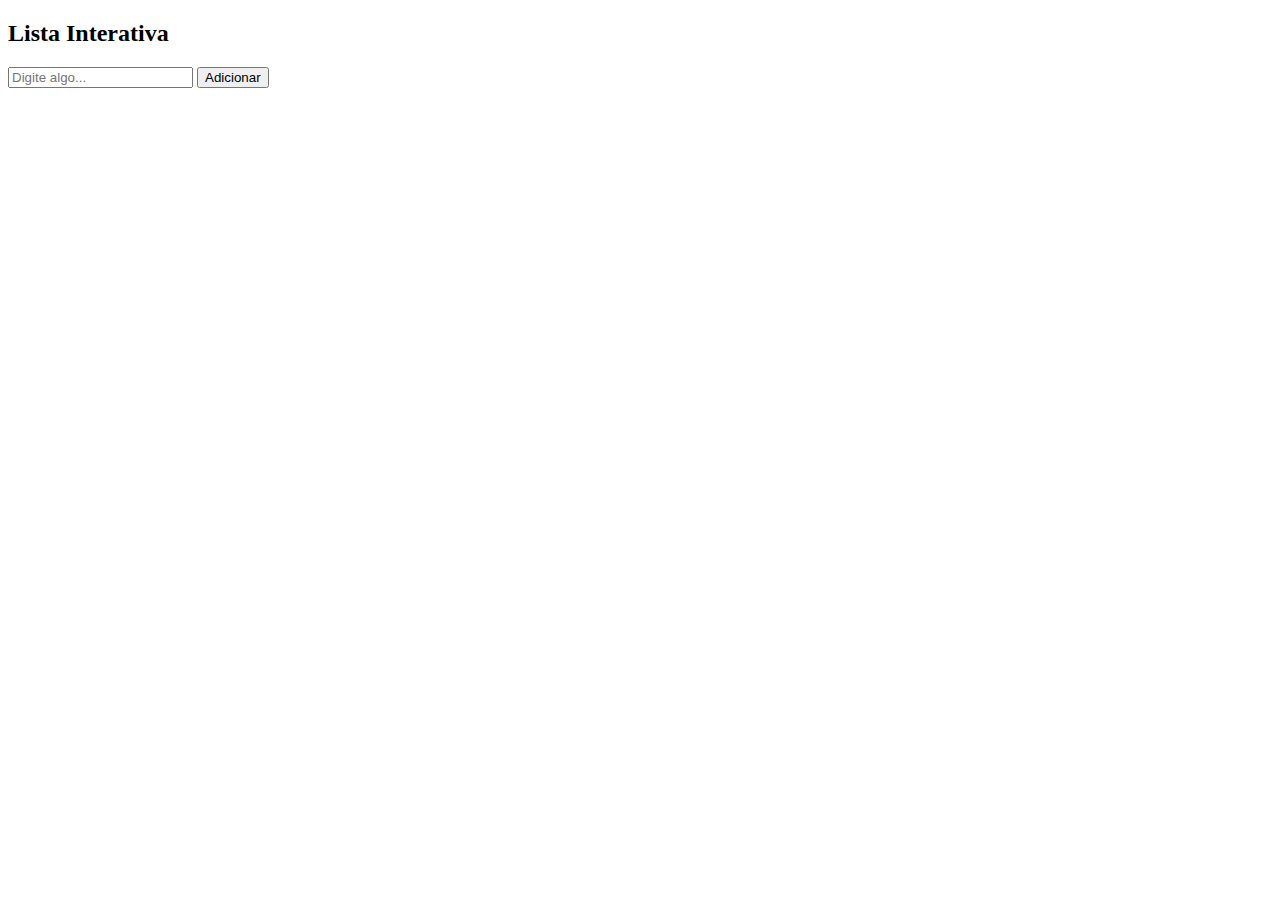
<file: d002/index.html>
<!DOCTYPE html>
<html lang="en">

<head>
    <meta charset="UTF-8">
    <meta name="viewport" content="width=device-width, initial-scale=1.0">
    <link rel="stylesheet" href="style.css">
    <title>D002</title>
</head>

<body>
    <h2>Lista Interativa</h2>
    <input type="text" id="inputItem" placeholder="Digite algo...">
    <button id="addBtn">Adicionar</button>

    <ul id="lista"></ul>


    <script>
        const addBtn = document.getElementById('addBtn');
        const input = document.getElementById('inputItem');
        const lista = document.getElementById('lista');

        addBtn.addEventListener('click', () => {
            const texto = input.value.trim();

            if (texto === "") return; // não adiciona se estiver vazio

            // 1. Criar o <li>
            const li = document.createElement('li');
            li.classList.add('item'); // classe com animação de entrada
            li.textContent = texto;

            // 2. Criar botão de remover
            const btnRemover = document.createElement('button');
            btnRemover.textContent = 'Remover';
            btnRemover.classList.add('remover');

            // 3. Evento de remover com animação
            btnRemover.addEventListener('click', () => {
                li.classList.add('removendo'); // adiciona classe de saída

                // espera a animação terminar antes de remover do DOM
                setTimeout(() => {
                    lista.removeChild(li);
                }, 500); // tempo deve bater com a animação no CSS
            });

            // 4. Adiciona o botão ao <li>
            li.appendChild(btnRemover);

            // 5. Adiciona o <li> na lista
            lista.appendChild(li);

            // limpa o input
            input.value = '';
        });
    </script>


</body>

</html>
</file>
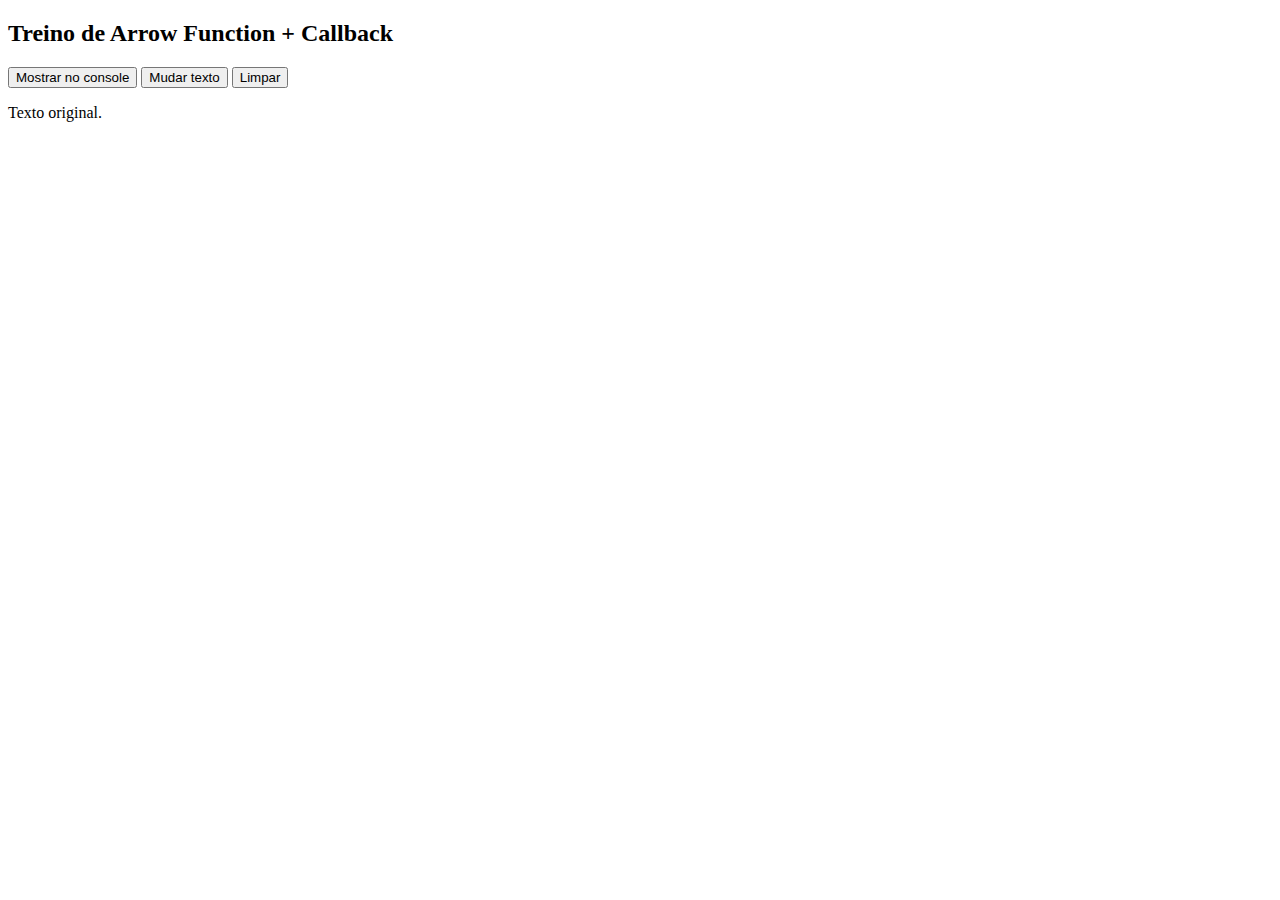
<file: Mini-Praticas/arrow-funtions/index.html>
<!DOCTYPE html>
<html lang="en">

<head>
    <meta charset="UTF-8">
    <meta name="viewport" content="width=device-width, initial-scale=1.0">
    <title>Arrow Funtions</title>
</head>

<body>
    <h2>Treino de Arrow Function + Callback</h2>

    <button id="botaoConsole">Mostrar no console</button>
    <button id="botaoTexto">Mudar texto</button>
    <button id="botaoReset">Limpar</button>

    <p id="mensagem">Texto original.</p>

    <script src="script.js"></script>
</body>

</html>
</file>
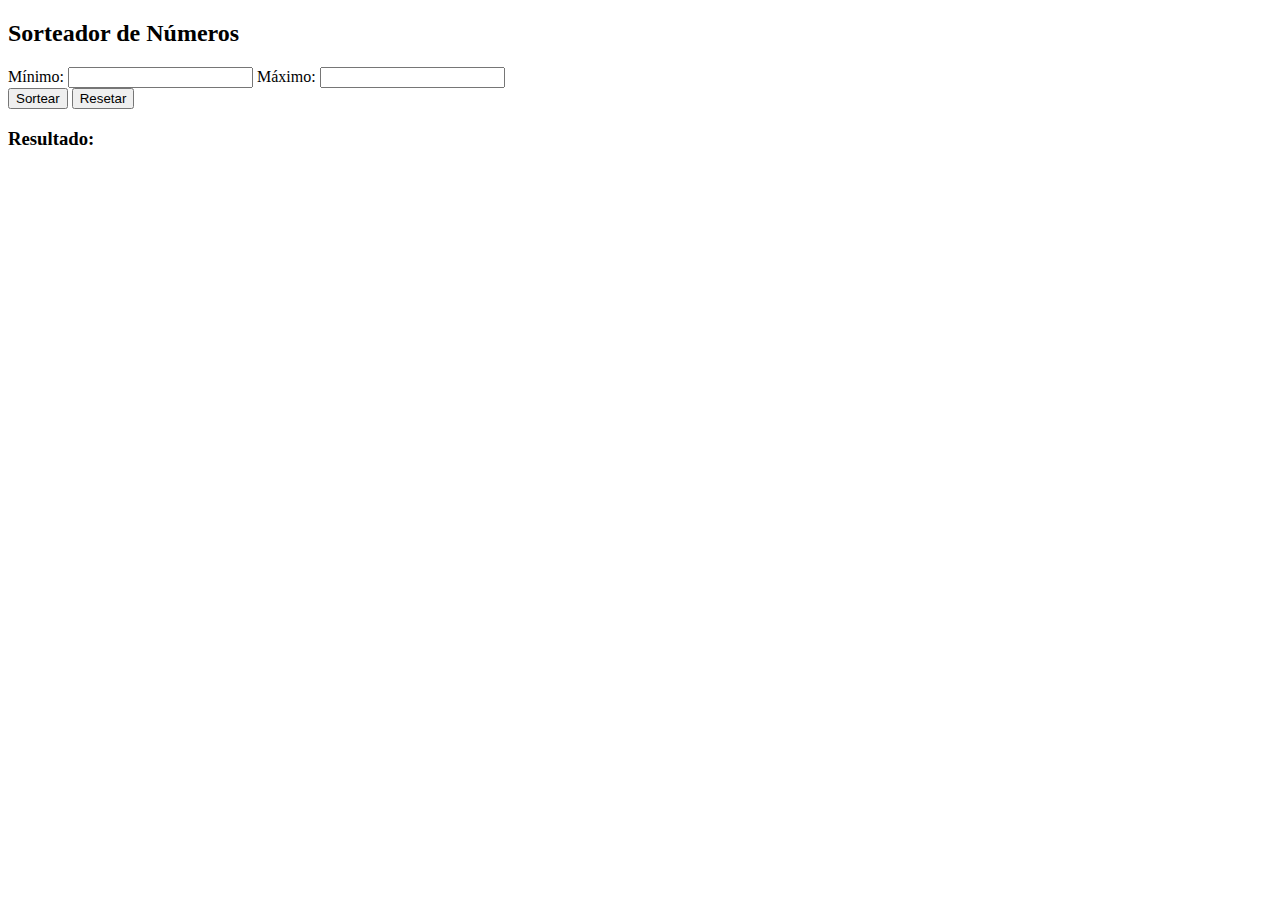
<file: Mini-Praticas/eventListener/index.html>
<!DOCTYPE html>
<html lang="en">

<head>
    <meta charset="UTF-8">
    <meta name="viewport" content="width=device-width, initial-scale=1.0">
    <title>EventListener</title>
</head>

<body>
    <h2>Sorteador de Números</h2>

    <label>Mínimo: <input type="number" id="min"></label>
    <label>Máximo: <input type="number" id="max"></label>
    <br>
    <button id="sortear">Sortear</button>
    <button id="reset">Resetar</button>

    <h3 id="resultado">Resultado: </h3>

    <script>
        let valorMin = document.querySelector('#min')
        let valorMax = document.querySelector('#max')
        let Sortear = document.querySelector('#sortear')
        let resetar = document.querySelector('#reset')
        let result = document.querySelector('#resultado')

        Sortear.addEventListener('click', () => {
            let min = Number(valorMin.value)
            console.log(typeof (min))
            let max = Number(valorMax.value)
            console.log(typeof (max))

            result.textContent = `Resultado: ${Math.floor(Math.random() * (max - min + 1)) + min}`
            console.log(Math.random() * (max - min) + min)
            console.log(typeof (min))
            console.log(typeof (max))
        })


        resetar.addEventListener('click', () => {
            valorMin.value = "";
            valorMax.value = "";
            result.textContent = "Resultado:";
            result.style.color = "black";
        });


    </script>

</body>

</html>
</file>
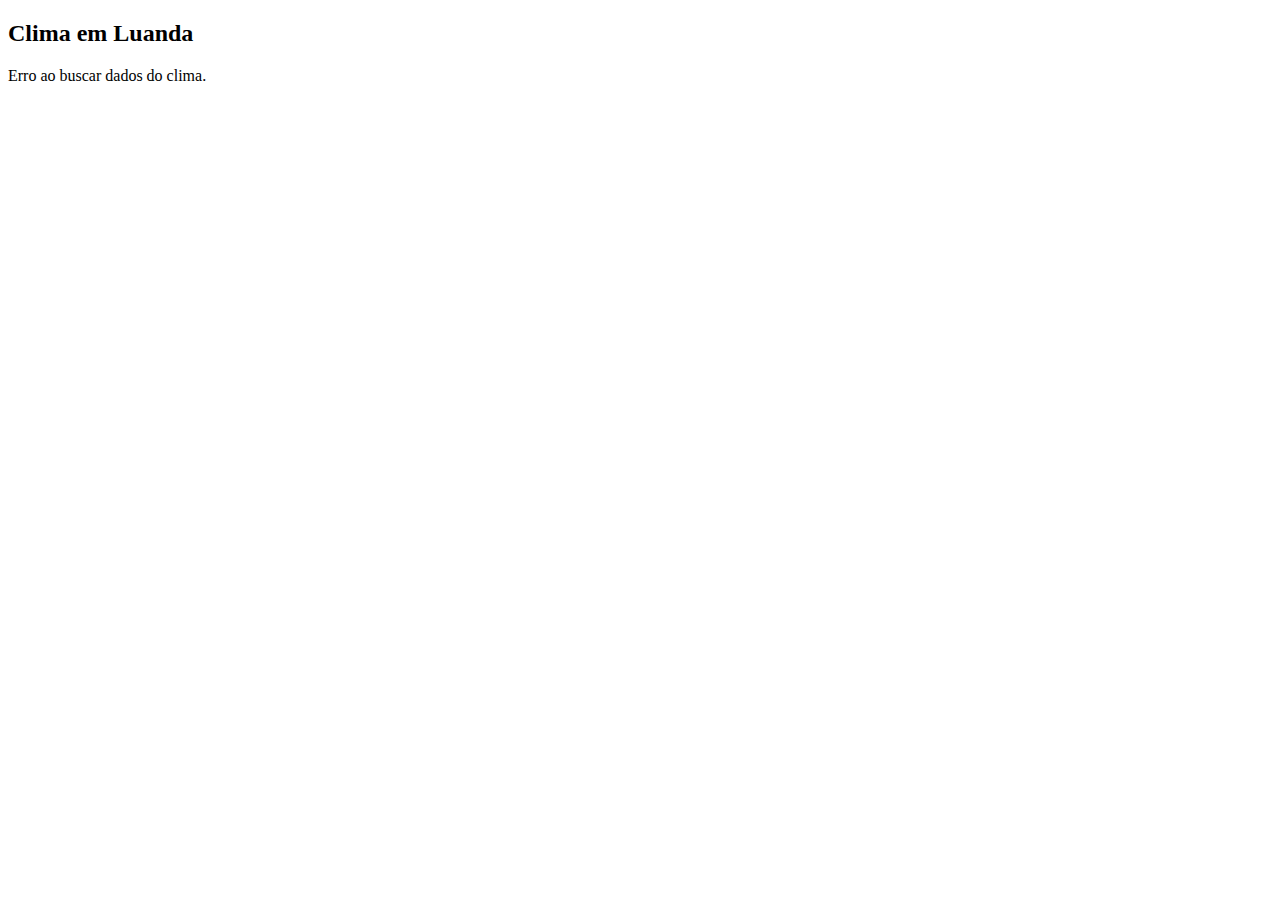
<file: Mini-Praticas/request-api/index.html>
<!DOCTYPE html>
<html lang="en">

<head>
    <meta charset="UTF-8">
    <meta name="viewport" content="width=device-width, initial-scale=1.0">
    <title>Clima</title>
</head>

<body>
    <h2>Clima em Luanda</h2>
    <p id="clima">Carregando...</p>


    <script>

        async function buscarClima() {
            const url = "https://api.open-meteo.com/v1/forecast?latitude=-8.83&longitude=13.24&current_weather=true";

            try {
                const response = await fetch(url);
                const data = await response.json();

                const clima = data.current_weather;
                const temp = clima.temperature;
                const vento = clima.windspeed

                let result = document.getElementById('clima').innerHTML = `<strong>Temp:</strong> ${clima.temperature}°c <strong>|</strong> <strong>Vento:</strong> ${clima.windspeed}km/h`

            } catch (err) {
                document.getElementById("clima").textContent = "Erro ao buscar dados do clima.";
                console.error(err);
            }

            /*
            fetch(url)
            .then(res => res.json())
            .then(data => {
                const clima = data.current_weather;
                const temp = clima.temperature;
                const vento = clima.windspeed

                let result = document.getElementById('clima').textContent = `Temp:${clima.temperature}°C Vento: ${clima.windspeed}km/h`
            })
            .catch(err => {
                console.log(err)
            })
            */

        }

        buscarClima();
    </script>
</body>

</html>
</file>
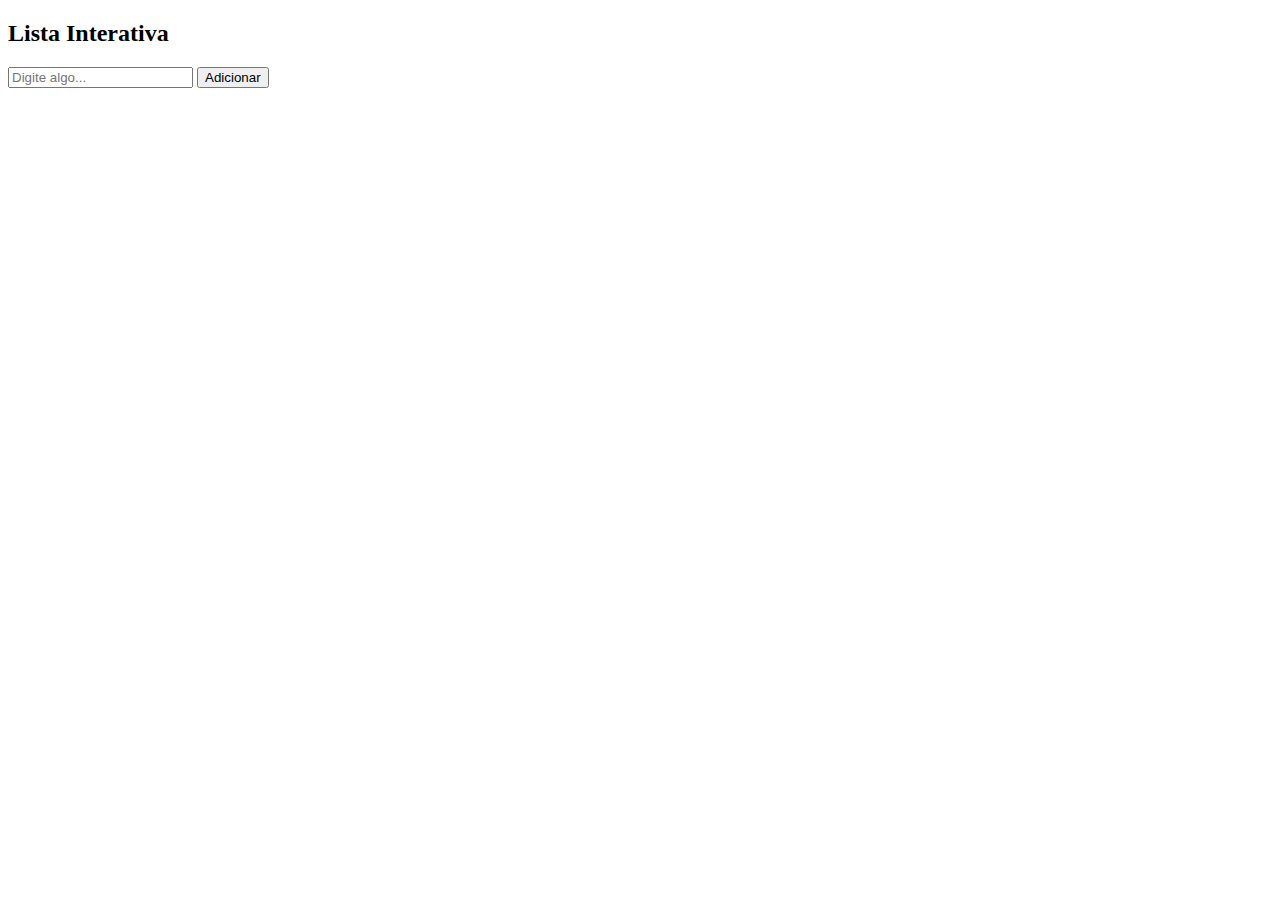
<file: Semana1/d002/index.html>
<!DOCTYPE html>
<html lang="en">

<head>
    <meta charset="UTF-8">
    <meta name="viewport" content="width=device-width, initial-scale=1.0">
    <link rel="stylesheet" href="style.css">
    <title>D002</title>
</head>

<body>
    <h2>Lista Interativa</h2>
    <input type="text" id="inputItem" placeholder="Digite algo...">
    <button id="addBtn">Adicionar</button>

    <ul id="lista">
        
    </ul>


    <script>
        const addBtn = document.getElementById('addBtn');
        const input = document.getElementById('inputItem');
        const lista = document.getElementById('lista');

        addBtn.addEventListener('click', () => {
            const texto = input.value.trim();

            if (texto === "") return; // não adiciona se estiver vazio

            // 1. Criar o <li>
            const li = document.createElement('li');
            li.classList.add('item'); // classe com animação de entrada
            li.textContent = texto;

            // 2. Criar botão de remover
            const btnRemover = document.createElement('button');
            btnRemover.textContent = 'Remover';
            btnRemover.classList.add('remover');

            // 3. Evento de remover com animação
            btnRemover.addEventListener('click', () => {
                li.classList.add('removendo'); // adiciona classe de saída

                // espera a animação terminar antes de remover do DOM
                setTimeout(() => {
                    lista.removeChild(li);
                }, 500); // tempo deve bater com a animação no CSS
            });

            // 4. Adiciona o botão ao <li>
            li.appendChild(btnRemover);

            // 5. Adiciona o <li> na lista
            lista.appendChild(li);

            // limpa o input
            input.value = '';
        });
    </script>


</body>

</html>
</file>
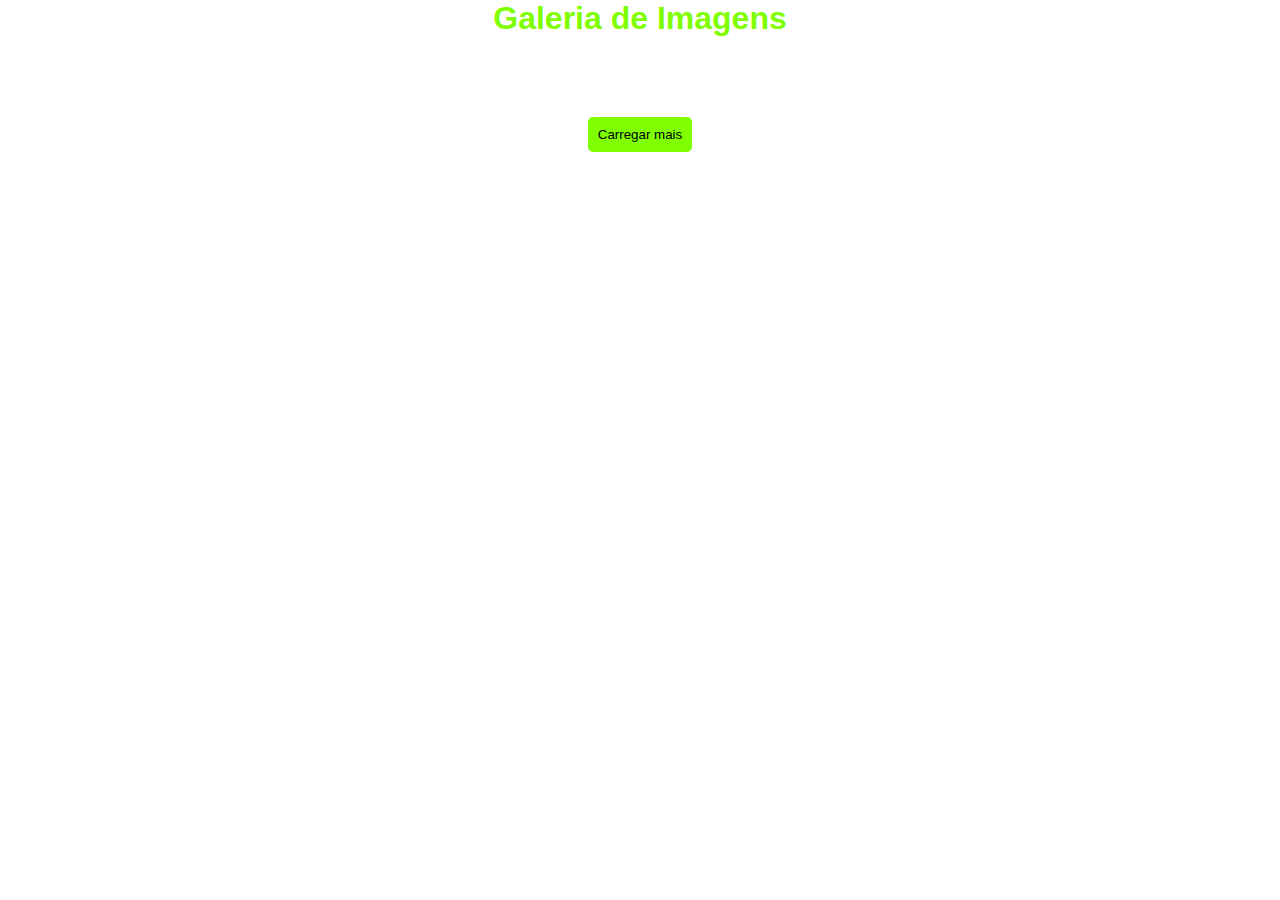
<file: Semana2/d003/index.html>
<!DOCTYPE html>
<html lang="en">

<head>
    <meta charset="UTF-8">
    <meta name="viewport" content="width=device-width, initial-scale=1.0">
    <title>Consumo de api</title>

    <style>
        * {
            margin: 0;
            padding: 0;
            font-family: 'Segoe UI', Tahoma, Geneva, Verdana, sans-serif;

        }

        h2 {
            font-size: 2em;
            text-align: center;
            color: chartreuse;
            font-weight: bold;
        }

        .grid {
            display: grid;
            grid-template-columns: repeat(auto-fit, minmax(320px, 1fr));
            justify-content: center;
            align-items: center;
            gap: 20px;
            margin: 60px;
            margin-bottom: 20px;
            max-width: 1000px auto;
        }


        .grid img {
            width: 100%;
            border-radius: 5px;
            transition: transform 0.3s ease, box-shadow 0.3s ease;
        }

        .grid img:hover {
            transform: scale(1.05);
            box-shadow: 0 10px 15px rgba(0, 0, 0, 0.2);
        }

        .btn-ver-mais {
            display: flex;
            justify-content: center;
            margin-bottom: 20px;
        }

        #loadMore {
            border: none;
            padding: 10px;
            background-color: chartreuse;
            cursor: pointer;
            border-radius: 5px;
            transition: color .5s ease, background-color .3s ease;
        }

        #loadMore:hover {
            color: #fff;
            background-color: rgb(92, 179, 0);
        }
    </style>
</head>

<body>
    <h2>Galeria de Imagens</h2>
    <div id="galeria" class="grid">
        <!-- Os cards serão carregados aqui -->
    </div>
    <div class="btn-ver-mais">
        <button id="loadMore">Carregar mais</button>
    </div>


    <script>
        const galeria = document.getElementById("galeria");
        const botao = document.getElementById("loadMore");
        let pagina = 1;


        function carregarImages() {
            fetch(`https://picsum.photos/v2/list?page=${pagina}&limit=6`)
                .then(Response => Response.json())
                .then(dados => {
                    dados.forEach(item => {
                        const img = document.createElement('img');
                        img.src = item.download_url;
                        img.title = 'img'
                        galeria.appendChild(img);
                    });
                    pagina++;
                })
                .catch(err => {
                    console.log(`Erro ao carregar imagens ${err}`);
                });
        }

        carregarImages();

        botao.addEventListener('click', () => {
            carregarImages();
        })


    </script>
</body>

</html>
</file>
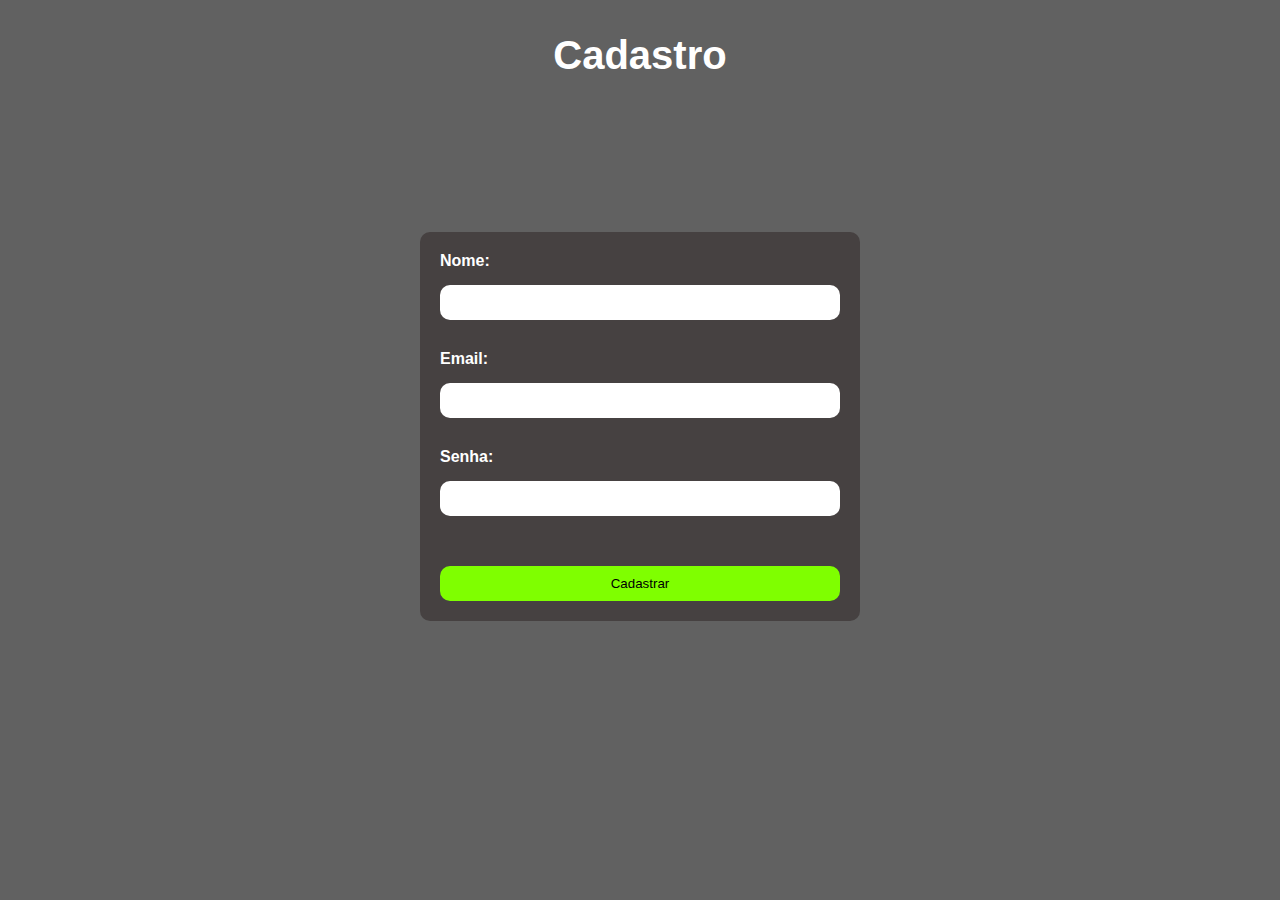
<file: Semana2/d004/index.html>
<!DOCTYPE html>
<html lang="en">

<head>
    <meta charset="UTF-8">
    <meta name="viewport" content="width=device-width, initial-scale=1.0">
    <title>Validações com form</title>


    <style>
        body {
            background-color: #616161;
            color: #fff;
            font-weight: bold;
            font-family: 'Segoe UI', Tahoma, Geneva, Verdana, sans-serif;
        }

        h2 {
            text-align: center;
            font-size: 2.5em;
        }

        .container {
            display: flex;
            justify-content: center;
            align-items: center;
            height: 70vh;

        }

        form {
            display: flex;
            flex-direction: column;
            justify-content: center;
            width: 400px;
            gap: 15px;
            background-color: #464141;
            border-radius: 10px;
            padding: 20px;
        }

        input {
            border: none;
            padding: 10px;
            border-radius: 10px;
        }

        button {
            border: none;
            padding: 10px;
            border-radius: 10px;
            cursor: pointer;
            margin-top: 20px;
            background-color: chartreuse;
        }

        #mensagem-sucesso {
            color: chartreuse;
            font-weight: bold;
            text-align: center;
        }

        input.erro {
            border: 2px solid red;
            color: red;
        }

        #erro-nome, #erro-email, #erro-senha {
            color: red;
            font-weight: lighter;
        }
    </style>

</head>

<body>
    <h2>Cadastro</h2>
    <div class="container">
        <form id="formulario">
            <label>Nome:</label>
            <input type="text" id="nome" minlength="3">
            <small class="erro" id="erro-nome"></small>

            <label>Email:</label>
            <input type="email" id="email">
            <small class="erro" id="erro-email"></small>

            <label>Senha:</label>
            <input type="password" id="senha" minlength="6">
            <small class="erro" id="erro-senha"></small>

            <button type="submit">Cadastrar</button>
        </form>
    </div>

    <p id="mensagem-sucesso"></p>


    <script>

        const form = document.querySelector('#formulario');
        const messageSucess = document.querySelector('#mensagem-sucesso')

        form.addEventListener("submit", (e) => {
            e.preventDefault();

            //Validate Name

            const name = document.querySelector('#nome');
            const nameError = document.querySelector('#erro-nome');
            let nameIsValid = false;

            if (name.value == '') {
                nameError.textContent = 'Preencha o campo.'
                name.classList.add('erro')
            } else if (name.value.length <= 3) {
                nameError.textContent = 'Minimo 3 letras.'
                name.classList.add('erro')
            } else {
                nameError.textContent = ''
                name.classList.remove('erro')
                nameIsValid = true;
            }

            //validate Email

            const email = document.querySelector('#email');
            const emailError = document.querySelector('#erro-email');
            const emailValid = email.value.includes("@") && email.value.includes(".");
            let emailIsValid = false;

            if (email.value == '') {
                emailError.textContent = 'Preencha o campo.';
                email.classList.add('erro');
            } else if (!emailValid) {
                emailError.textContent = 'Inclua "@"" e "." no seu endereço.';
                email.classList.add('erro');
            } else {
                emailError.textContent = ''
                email.classList.remove('erro');
                emailIsValid = true;
            }

            // Validate Password

            const Password = document.querySelector('#senha');
            const PasswordError = document.querySelector('#erro-senha');
            let passwordIsValid = false;

            if (Password.value == '') {
                PasswordError.textContent = 'Preencha o campo.';
                Password.classList.add('erro');
            } else if (Password.value.length < 6) {
                PasswordError.textContent = 'Minimo 7 letras.';
                Password.classList.add('erro');
            } else {
                PasswordError.textContent = ''
                Password.classList.remove('erro');
                passwordIsValid = true;
            }

            // valide se tudo estiver certo

            if (nameIsValid && emailIsValid && passwordIsValid) {
                messageSucess.textContent = 'Cadastro realizado com sucesso!'
                form.reset();
            } else {
                messageSucess.textContent = ''
            }

        })

    </script>
</body>

</html>
</file>
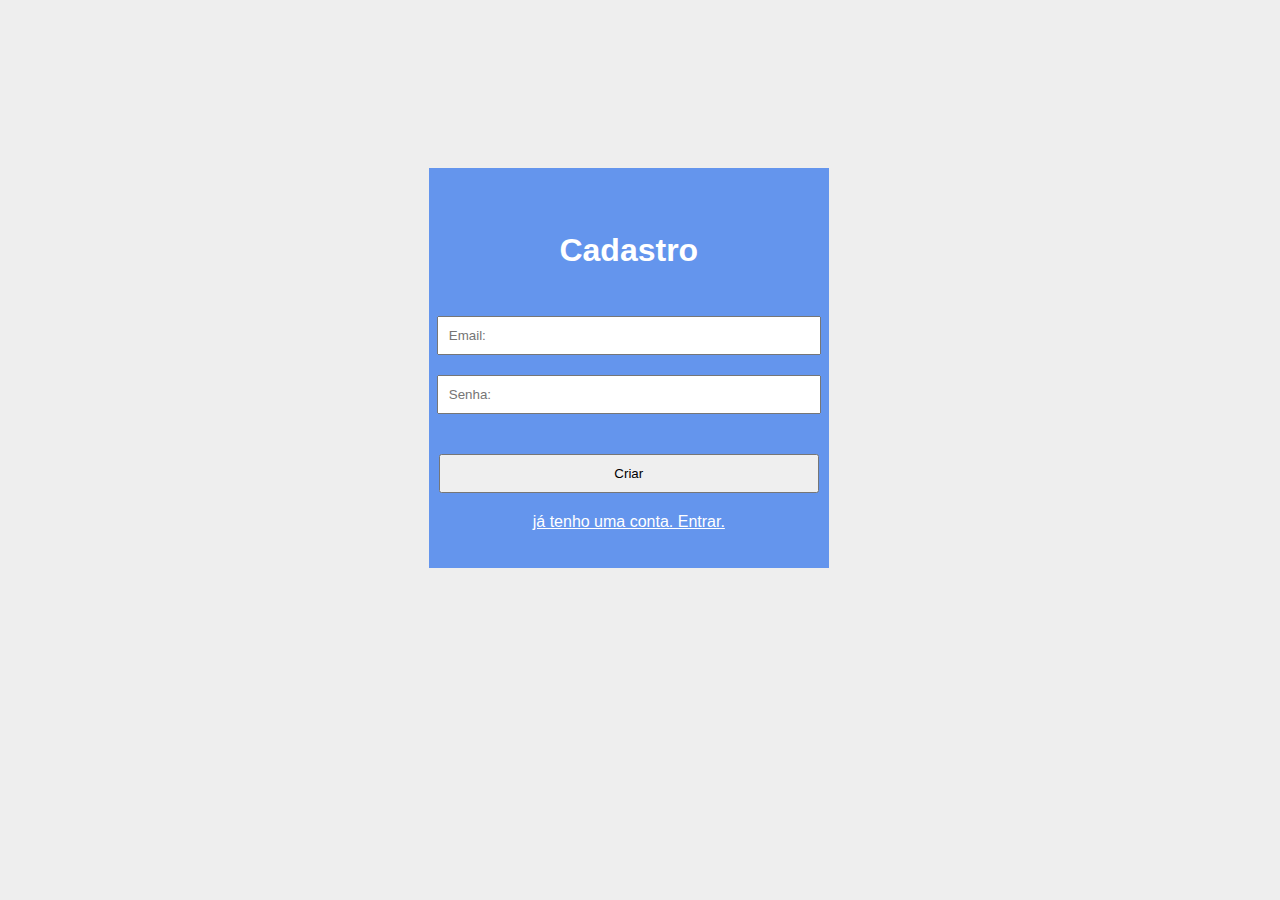
<file: Semana2/d005/index.html>
<!DOCTYPE html>
<html lang="en">

<head>
    <meta charset="UTF-8">
    <meta name="viewport" content="width=device-width, initial-scale=1.0">
    <title>login com LocalStorage</title>

    <style>
        body {
            background-color: #eee;
            font-family: 'Segoe UI', Tahoma, Geneva, Verdana, sans-serif;
        }

        .container {
            display: flex;
            flex-direction: column;
            justify-content: center;
            align-items: center;
            height: 80dvh;
            width: 97dvw;
        }

        .session-cadastro {
            display: block;
        }

        .session-login {
            display: none;
        }

        form {
            display: flex;
            flex-direction: column;
            justify-content: center;
            align-items: center;
            gap: 20px;
            width: 400px;
            height: 400px;
            background-color: cornflowerblue;
        }

        h2 {
            color: #fff;
            font-size: 2em;
        }

        input {
            width: 90%;
            padding: 10px;
        }

        .erro {
            color: red;
            text-align: center;
        }

        .succes {
            color: rgb(51, 255, 0);
            text-align: center;
        }

        button {
            padding: 10px;
            width: 95%;
        }

        a {
            color: #fff;
        }
    </style>
</head>

<body>
    <div class="container">
        <form id="formulario">
            <h2>
                Cadastro
            </h2>
            <input type="email" id="email" placeholder="Email:">
            <input type="password" id="password" placeholder="Senha:">
            <span id="erro-credenciais"></span>

            <button type="submit">Criar</button>
            <a href="login.html">já tenho uma conta. Entrar.</a>
        </form>
    </div>

    <script>
        const form = document.querySelector('#formulario');

        form.addEventListener("submit", (e) => {
            e.preventDefault();


            const email = document.querySelector('#email').value;
            const password = document.querySelector('#password').value;
            let erro = document.querySelector('#erro-credenciais');
            console.log(`email: ${email} senha: ${password}`)

            if (email == '' && password == '') {
                erro.classList.add('erro');
                erro.innerHTML = 'Campo vazio invalido!'
            } else if (password.length < 3) {
                erro.classList.add('erro');
                erro.innerHTML = 'A senha deve conter no minimo 3 letras!'
            } else {
                erro.innerHTML = ''
                erro.classList.remove('erro')
                erro.classList.add("sucess");

                const users = [{
                    email: email,
                    senha: password,
                }];

                localStorage.setItem("users", JSON.stringify(users));
                console.log(users)
            }
        });

    </script>

</body>

</html>
</file>
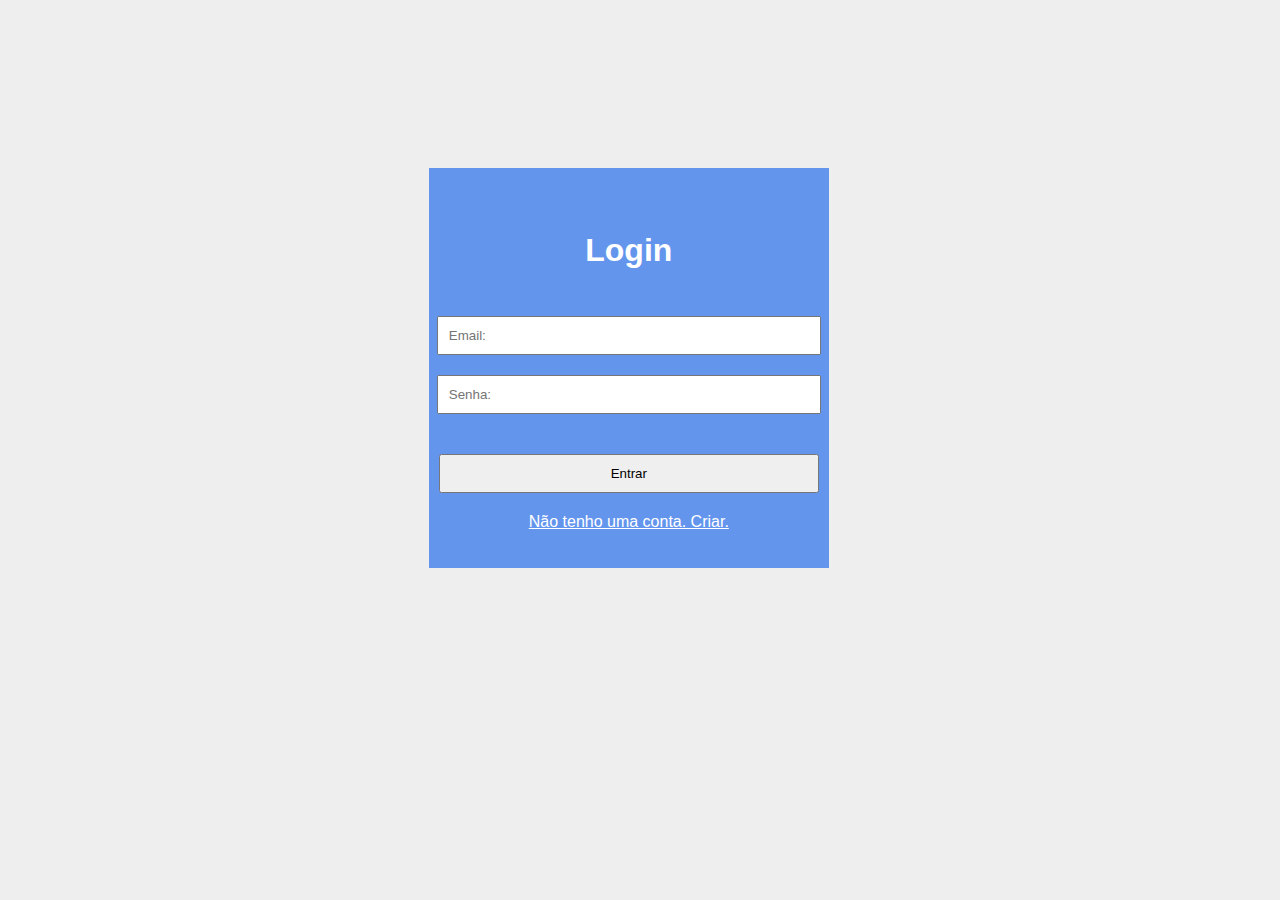
<file: Semana2/d005/dashboard.html>
<!DOCTYPE html>
<html lang="pt">

<head>
    <meta charset="UTF-8">
    <title>Dashboard</title>
    <style>
        body {
            font-family: Arial;
            padding: 20px;
        }

        button {
            padding: 8px 16px;
            margin-top: 20px;
        }
    </style>
</head>

<body>
    <h1>Bem-vindo à sua área logada!</h1>
    <p>Apenas usuários autenticados podem ver esta página.</p>

    <p id="userLog"></p>
    <button id="btn-logout">Sair</button>
</body>
<script>
    const isLogged = localStorage.getItem("logado")

    if (isLogged !== 'true') {
        alert('Você precisa estar logado para estar aqui.')
        location.href = 'login.html';
    }

    // 🆕 Mostrar o email
    const emailUser = localStorage.getItem("userLogged");
    document.getElementById("userLog").textContent = `Usuário logado: ${emailUser}`;

    // Função de logout
    document.getElementById("btn-logout").addEventListener("click", () => {
        localStorage.setItem("logado", "false");
        localStorage.removeItem("userLogged"); // remove o email
        window.location.href = "login.html";
    });
</script>

</html>
</file>
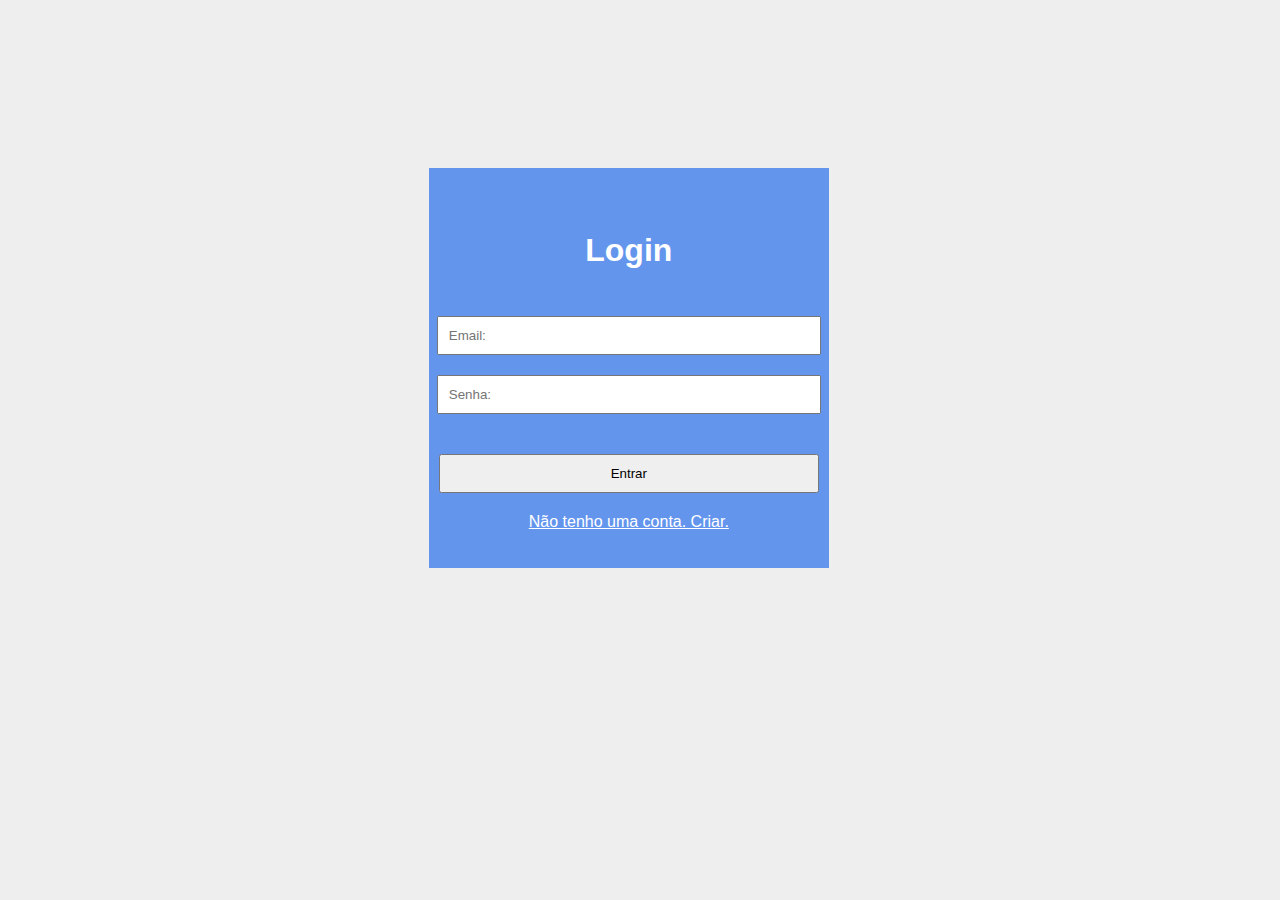
<file: Semana2/d005/login.html>
<!DOCTYPE html>
<html lang="en">

<head>
    <meta charset="UTF-8">
    <meta name="viewport" content="width=device-width, initial-scale=1.0">
    <title>login com LocalStorage</title>

    <style>
        body {
            background-color: #eee;
            font-family: 'Segoe UI', Tahoma, Geneva, Verdana, sans-serif;
        }

        .container {
            display: flex;
            flex-direction: column;
            justify-content: center;
            align-items: center;
            height: 80dvh;
            width: 97dvw;
        }

        form {
            display: flex;
            flex-direction: column;
            justify-content: center;
            align-items: center;
            gap: 20px;
            width: 400px;
            height: 400px;
            background-color: cornflowerblue;
        }

        h2 {
            color: #fff;
            font-size: 2em;
        }

        input {
            width: 90%;
            padding: 10px;
        }

        .erro {
            color: red;
            text-align: center;
        }

        button {
            padding: 10px;
            width: 95%;
        }

        a {
            color: #fff;
        }
    </style>
</head>

<body>
    <div class="container">
        <form id="form-login">
            <h2>
                Login
            </h2>
            <input type="email" id="email" placeholder="Email:">
            <input type="password" id="password" placeholder="Senha:">
            <span id="erro-credenciais"></span>

            <button type="submit">Entrar</button>
            <a href="index.html">Não tenho uma conta. Criar.</a>
        </form>
    </div>

    <script>
        document.getElementById('form-login').addEventListener('submit', function (e) {
            e.preventDefault();

            const email = document.querySelector('#email').value;
            const password = document.querySelector('#password').value;
            let erro = document.querySelector('#erro-credenciais');

            //debugando os valores de email e senha
            console.log(`email: ${email} senha: ${password}`)

            const users = JSON.parse(localStorage.getItem('users')) || [];

            const userFound = users.find(user =>
                user.email === email && user.senha === password
            );

            if (userFound) {
                localStorage.setItem('logado', 'true');
                localStorage.setItem("userLogged", userFound.email)
                //flag guardada, nesse caso (true) => find retorna um valor boolean (true or false)

                // Aqui pode redirecionar para a dashboard
                window.location.href = "dashboard.html";
            } else {
                erro.innerHTML = 'Credenciais invalidas!'
                erro.classList.add('erro')
            }

        });
    </script>

</body>

</html>
</file>
<file: d002/style.css>
.item {
  background: #f8f848;
  margin: 10px 0;
  padding: 10px 20px;
  border-radius: 8px;
  position: relative;
  display: flex;
  justify-content: space-between;
  align-items: center;
  animation: fadeIn 0.4s ease forwards;
  /*transition: transform 0.3s ease;*/
}

.item::before {
  content: "✔";
  margin-right: 10px;
  color: #22c55e;
}

.item:hover {
  transform: scale(1.02);
}

.remover {
  background: #ef4444;
  color: white;
  border: none;
  padding: 5px 10px;
  border-radius: 5px;
  cursor: pointer;
}

.remover:hover {
  background: #dc2626;
}

.removendo {
  animation: fadeOut 0.5s ease forwards;
}

@keyframes fadeIn {
  from { opacity: 0; transform: translateY(-10px); }
  to   { opacity: 1; transform: translateY(0); }
}

@keyframes fadeOut {
  from { opacity: 1; transform: translateX(0); }
  to   { opacity: 0; transform: translateX(50px); }
}
</file>
<file: Semana1/d002/style.css>
.item {
  background: #f8f848;
  margin: 10px 0;
  padding: 10px 20px;
  border-radius: 8px;
  position: relative;
  display: flex;
  justify-content: space-between;
  align-items: center;
  animation: fadeIn 0.4s ease forwards;
  /*transition: transform 0.3s ease;*/
}

.item::before {
  content: "✔";
  margin-right: 10px;
  color: #22c55e;
}

.item:hover {
  transform: scale(1.02);
}

.remover {
  background: #ef4444;
  color: white;
  border: none;
  padding: 5px 10px;
  border-radius: 5px;
  cursor: pointer;
}

.remover:hover {
  background: #dc2626;
}

.removendo {
  animation: fadeOut 0.5s ease forwards;
}

@keyframes fadeIn {
  from { opacity: 0; transform: translateY(-10px); }
  to   { opacity: 1; transform: translateY(0); }
}

@keyframes fadeOut {
  from { opacity: 1; transform: translateX(0); }
  to   { opacity: 0; transform: translateX(50px); }
}
</file>
